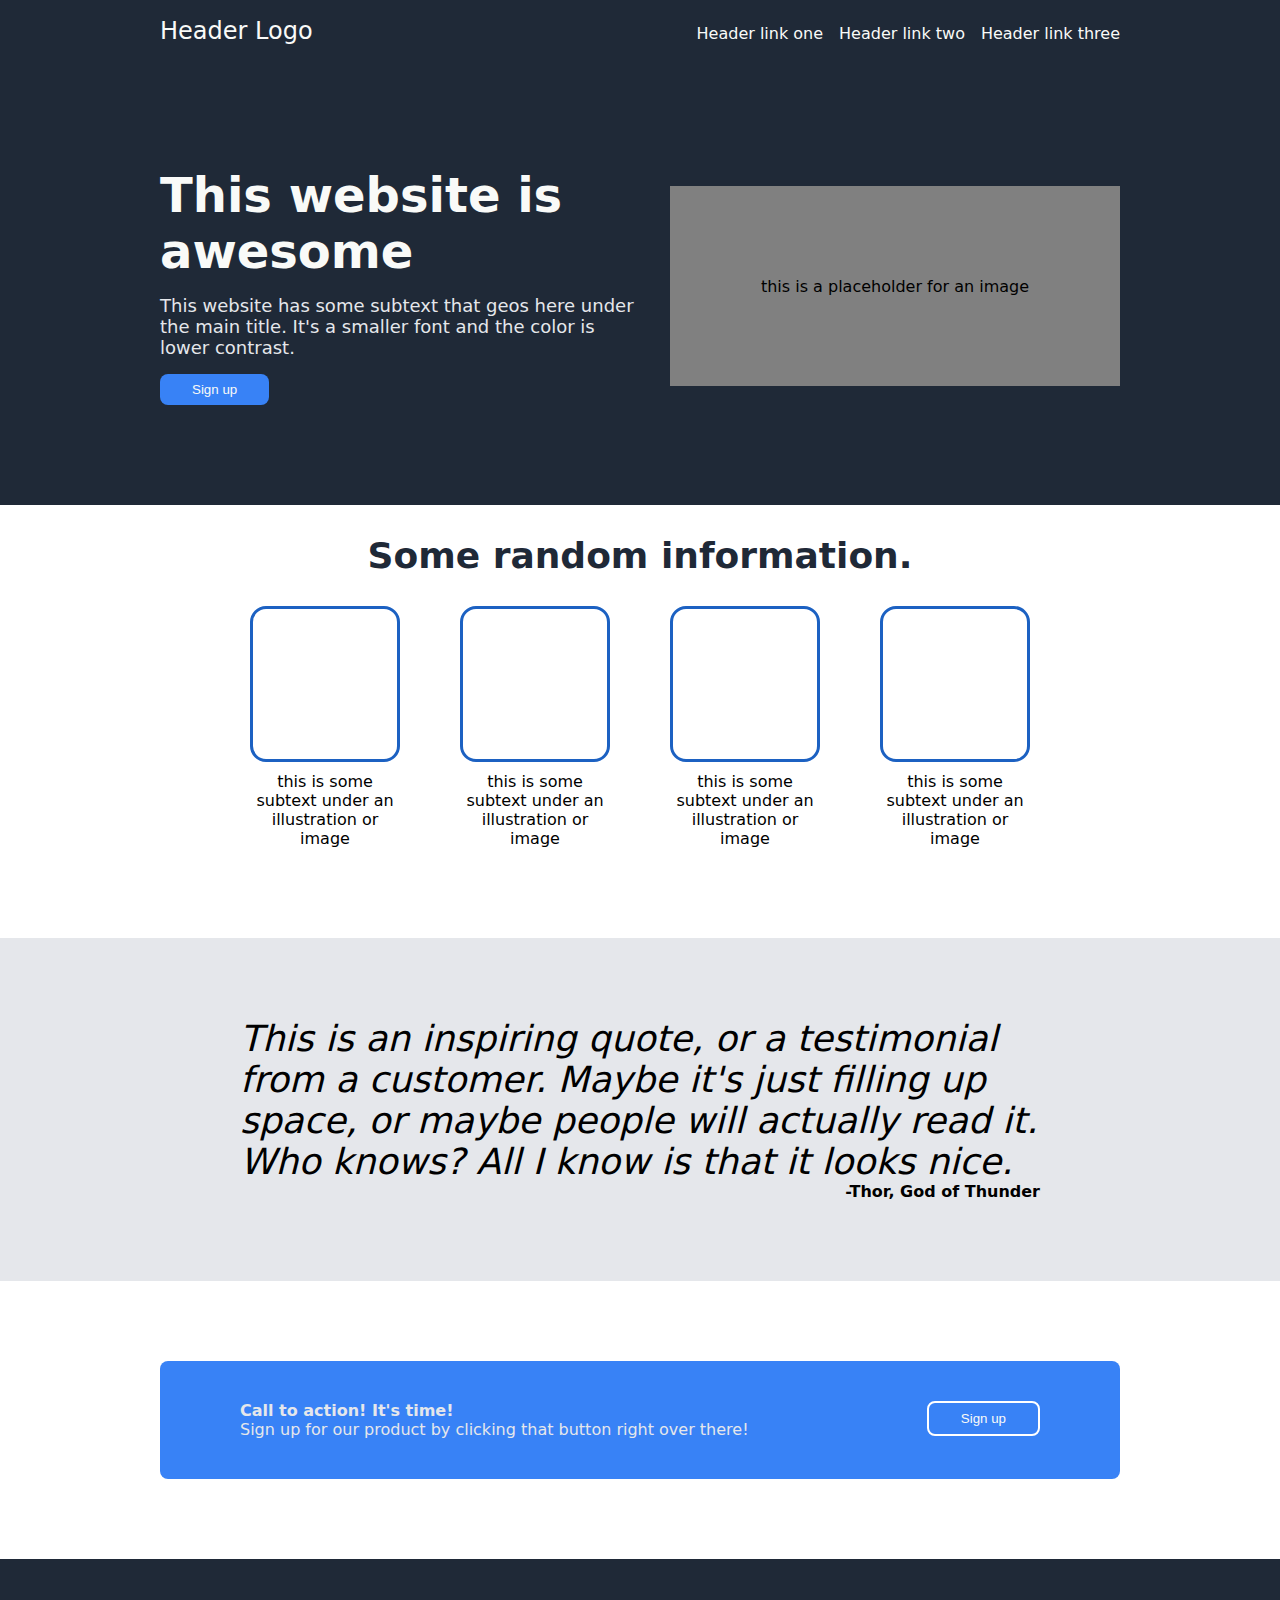
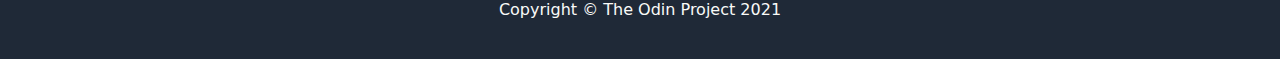
<file: index.html>
<!DOCTYPE html>
<html lang="en">

<head>
    <meta charset="UTF-8">
    <meta name="viewport" content="width=device-width, initial-scale=1.0">
    <title>Landing Page.</title>
    <link rel="stylesheet" href="style.css">
</head>

<body>
    <div class="dark-bg-header">
        <div class="header">
            <div class="header-logo">
                Header Logo
            </div>
            <div class="header-links">
                <ul>
                    <li><a href="#">Header link one</a></li>
                    <li><a href="#">Header link two</a></li>
                    <li><a href="#">Header link three</a></li>
                </ul>
            </div>
        </div>
    </div>
    <div class="dark-bg">
        <div class="hero">
            <div class="hero-text">
                <div class="hero-main-text">This website is awesome</div>
                <div class="hero-secondary-text">
                    This website has some subtext that geos here under the main title. It's a smaller font and the color
                    is
                    lower contrast.
                </div>
                <div><button>Sign up</button></div>
            </div>
            <div class="hero-image">
                this is a placeholder for an image
            </div>
        </div>
    </div>
    <div class="white-bg">
        <div class="container-01">
            <div class="cont-01-text">Some random information.</div>
            <div class="boxs">
                <div class="box">
                    <div class="box-img"></div>
                    <div class="box-text">this is some subtext under an illustration or image</div>
                </div>
                <div class="box">
                    <div class="box-img"></div>
                    <div class="box-text">this is some subtext under an illustration or image</div>
                </div>
                <div class="box">
                    <div class="box-img"></div>
                    <div class="box-text">this is some subtext under an illustration or image</div>
                </div>
                <div class="box">
                    <div class="box-img"></div>
                    <div class="box-text">this is some subtext under an illustration or image</div>
                </div>
            </div>
        </div>
    </div>
    <div class="gray-bg">
        <div class="container-02">
            <div class="quote-text">
                This is an inspiring quote, or a testimonial from a customer. Maybe it's just filling up space, or maybe
                people will actually read it. Who knows? All I know is that it looks nice.
            </div>
            <div class="under-quote">
                -Thor, God of Thunder
            </div>
        </div>
    </div>
    <div class="white-bg">
        <div class="container-03">
            <div class="box-02">
                <div class="text-left">
                    <div class="text-top">Call to action! It's time!</div>
                    <div class="text-bottom">Sign up for our product by clicking that button right over there!</div>
                </div>
                <div class="button-right">
                    <button class="button">Sign up</button>
                </div>
            </div>
        </div>
    </div>
    <div class="dark-bg">
        <div class="footer">
            Copyright © The Odin Project 2021
        </div>
    </div>
</body>

</html>
</file>
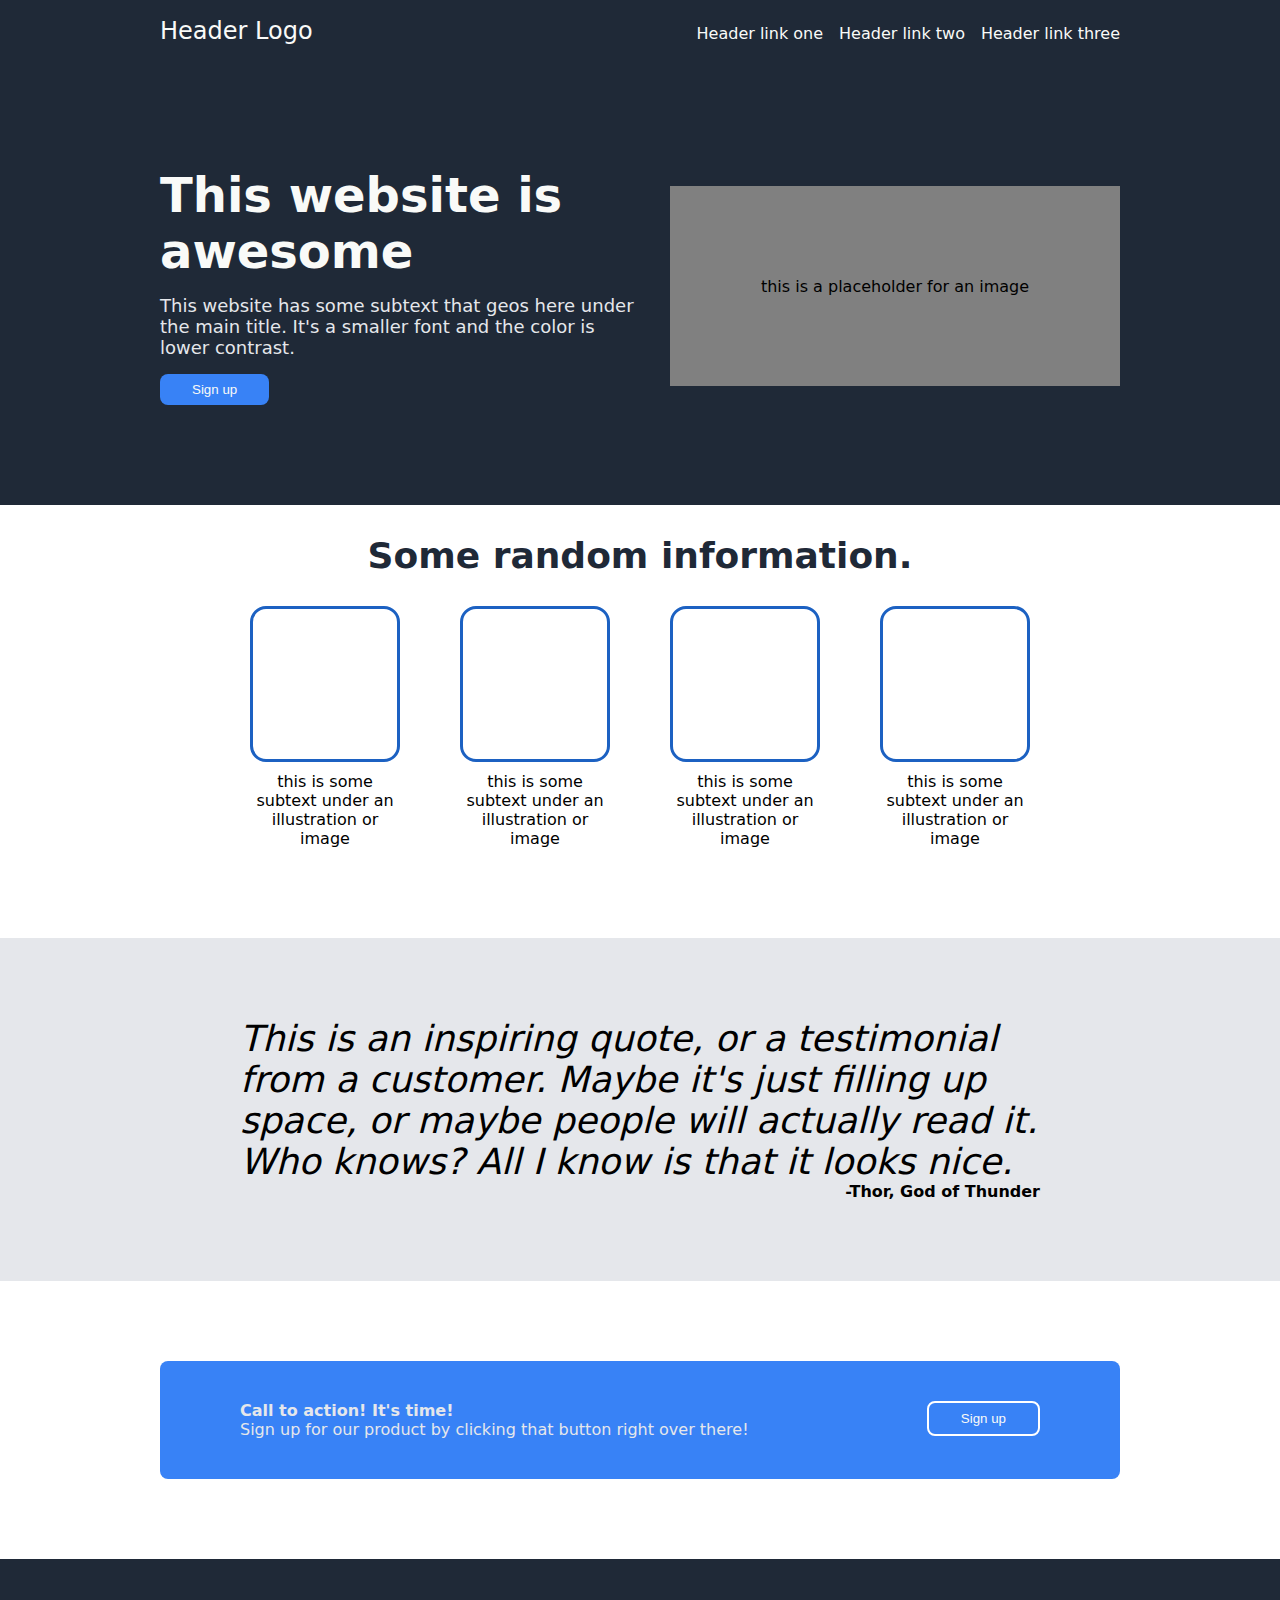
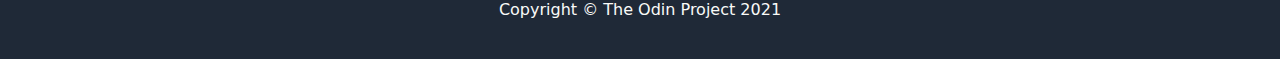
<file: original/index.html>
<!DOCTYPE html>
<html lang="en">

<head>
    <meta charset="UTF-8">
    <meta name="viewport" content="width=device-width, initial-scale=1.0">
    <title>Landing Page</title>
    <link rel="stylesheet" href="style.css">
</head>

<body>
    <div class="dark-bg-header">
        <div class="header">
            <div class="header-logo">
                Header Logo
            </div>
            <div class="header-links">
                <ul>
                    <li><a href="#">Header link one</a></li>
                    <li><a href="#">Header link two</a></li>
                    <li><a href="#">Header link three</a></li>
                </ul>
            </div>
        </div>
    </div>
    <div class="dark-bg">
        <div class="hero">
            <div class="hero-text">
                <div class="hero-main-text">This website is awesome</div>
                <div class="hero-secondary-text">
                    This website has some subtext that geos here under the main title. It's a smaller font and the color
                    is
                    lower contrast.
                </div>
                <div><button>Sign up</button></div>
            </div>
            <div class="hero-image">
                this is a placeholder for an image
            </div>
        </div>
    </div>
    <div class="white-bg">
        <div class="container-01">
            <div class="cont-01-text">Some random information.</div>
            <div class="boxs">
                <div class="box">
                    <div class="box-img"></div>
                    <div class="box-text">this is some subtext under an illustration or image</div>
                </div>
                <div class="box">
                    <div class="box-img"></div>
                    <div class="box-text">this is some subtext under an illustration or image</div>
                </div>
                <div class="box">
                    <div class="box-img"></div>
                    <div class="box-text">this is some subtext under an illustration or image</div>
                </div>
                <div class="box">
                    <div class="box-img"></div>
                    <div class="box-text">this is some subtext under an illustration or image</div>
                </div>
            </div>
        </div>
    </div>
    <div class="gray-bg">
        <div class="container-02">
            <div class="quote-text">
                This is an inspiring quote, or a testimonial from a customer. Maybe it's just filling up space, or maybe
                people will actually read it. Who knows? All I know is that it looks nice.
            </div>
            <div class="under-quote">
                -Thor, God of Thunder
            </div>
        </div>
    </div>
    <div class="white-bg">
        <div class="container-03">
            <div class="box-02">
                <div class="text-left">
                    <div class="text-top">Call to action! It's time!</div>
                    <div class="text-bottom">Sign up for our product by clicking that button right over there!</div>
                </div>
                <div class="button-right">
                    <button class="button">Sign up</button>
                </div>
            </div>
        </div>
    </div>
    <div class="dark-bg">
        <div class="footer">
            Copyright © The Odin Project 2021
        </div>
    </div>
</body>

</html>
</file>
<file: style.css>
body {
    font-family: system-ui, -apple-system, BlinkMacSystemFont, 'Segoe UI', Roboto, Oxygen, Ubuntu, Cantarell, 'Open Sans', 'Helvetica Neue', sans-serif;
    background-color: white;
    display: flex;
    flex-direction: column;
    margin: 0;
}

/* MAIN STUFF */

ul {
    list-style: none;
    color: #F9FAF8;
    display: flex;
    gap: 16px;
}

a {
    text-decoration: inherit;
    color: inherit;
}

button {
    background-color: #3882F6;
    color: #F9FAF8;
    border-radius: 8px;
    border: none;
    padding: 8px 32px;
    
}

/* CONTAINERS OUTER BACKGROUNDS*/

.dark-bg-header {
    display: flex;
    justify-content: center;
    background-color: #1F2937;
}

.dark-bg {
    display: flex;
    justify-content: center;
    background-color: #1F2937;
}

.white-bg {
    display: flex;
    justify-content: center;
    background-color: white;
}

.gray-bg {
    display: flex;
    justify-content: center;
    background-color: #E5E7EB;
}

/* HEADER */

.header {
    background-color: #1F2937;
    display: flex;
    justify-content:space-between;
    align-items: baseline;
    padding: 8px;
    width: 960px;
}

.header-logo {
    font-size: 24px;
    color: #F9FAF8;
}

/* HERO */

.hero {
    background-color: #1F2937;
    width: 960px;
    display: flex;
    justify-content: space-between;
    align-items: center;
    padding: 100px;
    gap: 30px;
    
}

.hero-text {
    display: flex;
    flex-direction: column;
    gap: 16px;

}

.hero-image {
    width: 450px;
    height: 200px;
    background-color: gray;
    flex-shrink: 0;
    text-align: center;
    align-content: center;
}

.hero-main-text {
    font-size: 48px;
    font-weight: 800;
    color: #F9FAF8;

}

.hero-secondary-text {
    font-size: 18px;
    color: #E5E7EB;

}

/* CONTAINER 1 */

.container-01, .container-03 {
    width: 960px;
    display: flex;
    flex-direction: column;
    padding: 30px;
    gap: 30px;
}

.cont-01-text {
    font-size: 36px;
    font-weight: 800;
    color: #1F2937;
    align-self: center;
}

.boxs {
    display: flex;
    justify-content: center;
    padding-bottom: 60px;
    width: 900px;
    margin: auto;
    gap: 60px;
}

.box {
    width: 150px;
    display: flex;
    flex-direction: column;
    gap: 10px;
}

.box-img {

    height: 150px;
    border: 3px solid #1c61c2;
    border-radius: 16px;
}

.box-text {
    text-align: center;
}

/* CONTAINER 2 */

.container-02 {
    background-color: #E5E7EB;
    width: 800px;
    padding: 80px;
}
.quote-text {
    font-size: 36px;
    font-style: italic;
    font-weight: 300;
}

.under-quote {
    text-align: right;
    font-weight: bold;
}

/* CONTAINER 3 */

.box-02 {
    background-color:#3882F6;
    display: flex;
    justify-content: space-between;
    padding: 40px 80px;
    margin: 50px 0;
    border-radius: 8px;
    color:#E5E7EB
}
.text-top {
    font-weight: 700;
}
.text-bottom {
    font-weight: 100;
}

.button {
    background-color: #3882F6;
    color: #F9FAF8;
    border-radius: 8px;
    border: 2px solid white;
    padding: 8px 32px;
    
}
/* FOOTER */

.footer {
    width: 960px;
    height: 100px;
    color: #F9FAF8;
    display: flex;
    justify-content: center;
    align-items: center;
}
</file>
<file: original/style.css>
body {
    font-family: system-ui, -apple-system, BlinkMacSystemFont, 'Segoe UI', Roboto, Oxygen, Ubuntu, Cantarell, 'Open Sans', 'Helvetica Neue', sans-serif;
    background-color: white;
    display: flex;
    flex-direction: column;
    margin: 0;
}

/* MAIN STUFF */

ul {
    list-style: none;
    color: #F9FAF8;
    display: flex;
    gap: 16px;
}

a {
    text-decoration: inherit;
    color: inherit;
}

button {
    background-color: #3882F6;
    color: #F9FAF8;
    border-radius: 8px;
    border: none;
    padding: 8px 32px;
    
}

/* CONTAINERS OUTER BACKGROUNDS*/

.dark-bg-header {
    display: flex;
    justify-content: center;
    background-color: #1F2937;
}

.dark-bg {
    display: flex;
    justify-content: center;
    background-color: #1F2937;
}

.white-bg {
    display: flex;
    justify-content: center;
    background-color: white;
}

.gray-bg {
    display: flex;
    justify-content: center;
    background-color: #E5E7EB;
}

/* HEADER */

.header {
    background-color: #1F2937;
    display: flex;
    justify-content:space-between;
    align-items: baseline;
    padding: 8px;
    width: 960px;
}

.header-logo {
    font-size: 24px;
    color: #F9FAF8;
}

/* HERO */

.hero {
    background-color: #1F2937;
    width: 960px;
    display: flex;
    justify-content: space-between;
    align-items: center;
    padding: 100px;
    gap: 30px;
    
}

.hero-text {
    display: flex;
    flex-direction: column;
    gap: 16px;

}

.hero-image {
    width: 450px;
    height: 200px;
    background-color: gray;
    flex-shrink: 0;
    text-align: center;
    align-content: center;
}

.hero-main-text {
    font-size: 48px;
    font-weight: 800;
    color: #F9FAF8;

}

.hero-secondary-text {
    font-size: 18px;
    color: #E5E7EB;

}

/* CONTAINER 1 */

.container-01, .container-03 {
    width: 960px;
    display: flex;
    flex-direction: column;
    padding: 30px;
    gap: 30px;
}

.cont-01-text {
    font-size: 36px;
    font-weight: 800;
    color: #1F2937;
    align-self: center;
}

.boxs {
    display: flex;
    justify-content: center;
    padding-bottom: 60px;
    width: 900px;
    margin: auto;
    gap: 60px;
}

.box {
    width: 150px;
    display: flex;
    flex-direction: column;
    gap: 10px;
}

.box-img {

    height: 150px;
    border: 3px solid #1c61c2;
    border-radius: 16px;
}

.box-text {
    text-align: center;
}

/* CONTAINER 2 */

.container-02 {
    background-color: #E5E7EB;
    width: 800px;
    padding: 80px;
}
.quote-text {
    font-size: 36px;
    font-style: italic;
    font-weight: 300;
}

.under-quote {
    text-align: right;
    font-weight: bold;
}

/* CONTAINER 3 */

.box-02 {
    background-color:#3882F6;
    display: flex;
    justify-content: space-between;
    padding: 40px 80px;
    margin: 50px 0;
    border-radius: 8px;
    color:#E5E7EB
}
.text-top {
    font-weight: 700;
}
.text-bottom {
    font-weight: 100;
}

.button {
    background-color: #3882F6;
    color: #F9FAF8;
    border-radius: 8px;
    border: 2px solid white;
    padding: 8px 32px;
    
}
/* FOOTER */

.footer {
    width: 960px;
    height: 100px;
    color: #F9FAF8;
    display: flex;
    justify-content: center;
    align-items: center;
}
</file>
